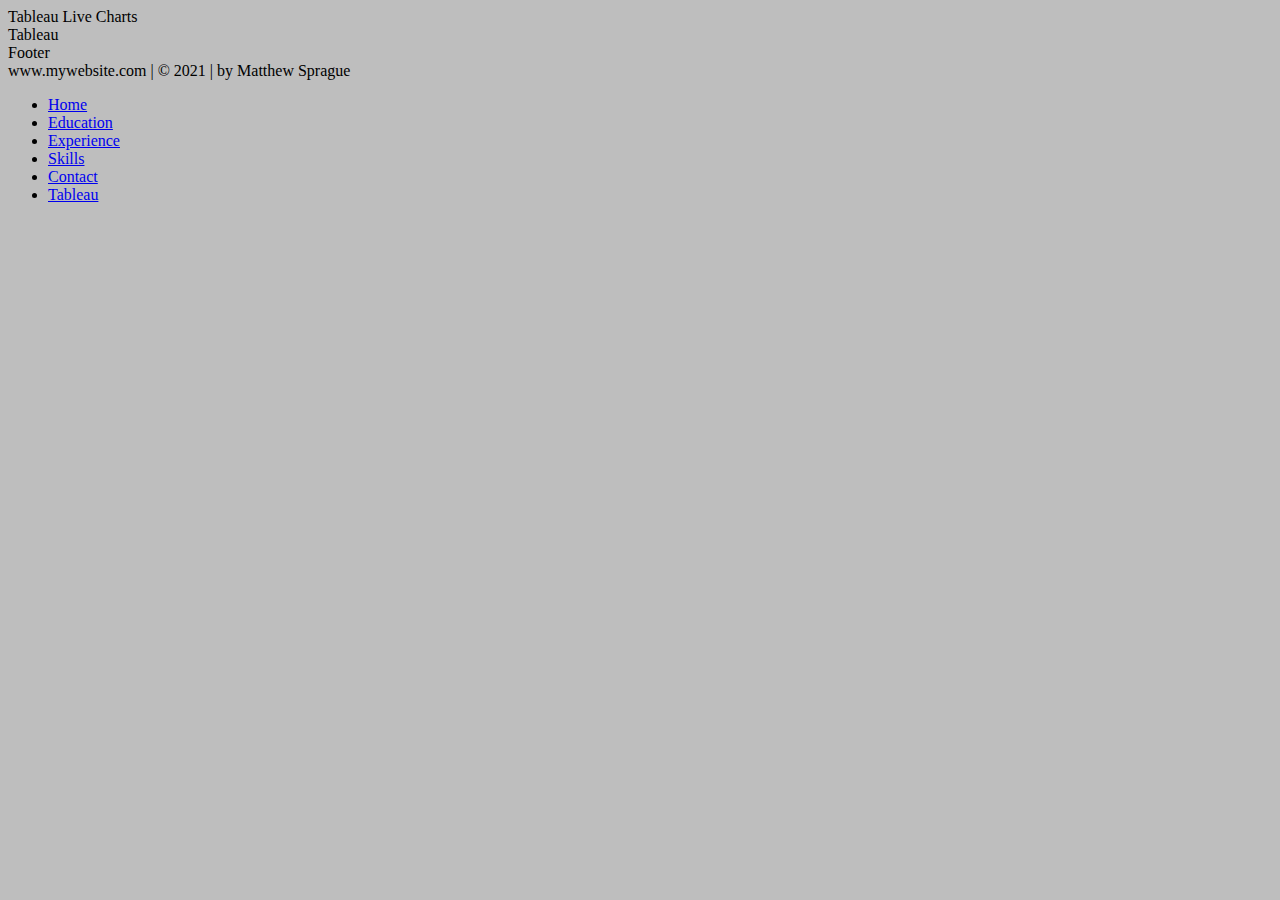
<file: tableau.html>
<!DOCTYPE html>
<html>
    <head>
        <title>Tableau-Matthew Sprague</title>
        <link href="/css/tableauStyles.css" rel="stylessheet" type="text/css">
        <link href="/css/myStyles.css" rel="stylesheet">

    </head>
    <body style="background-color: rgba(61, 59, 59, 0.333)"> 
        <div class="common header">Tableau Live Charts</div>
        <div class="common">Tableau</div>
        <div class="footer" >Footer</div>
           <footer style="text-anchor: end;"> www.mywebsite.com | &copy; 2021 | by Matthew Sprague </footer>

        <div class="collapse navbar-collapse" id="navbarResponsive">
            <ul class="navbar-nav ms-auto py-4 py-lg-0">
                <li class="nav-item"><a class="nav-link px-lg-3 py-3 py-lg-4" href="index.html">Home</a></li>
                <li class="nav-item"><a class="nav-link px-lg-3 py-3 py-lg-4" href="education.html">Education</a></li>
                <li class="nav-item"><a class="nav-link px-lg-3 py-3 py-lg-4" href="experience.html">Experience</a></li>
                <li class="nav-item"><a class="nav-link px-lg-3 py-3 py-lg-4" href="skills.html">Skills</a></li>
                <li class="nav-item"><a class="nav-link px-lg-3 py-3 py-lg-4" href="contact.html">Contact</a></li>
                <li class="nav-item"><a class="nav-link px-lg-3 py-3 py-lg-4" href="tableau.html">Tableau</a></li>
            </ul>
            <style>
                li{
                    border: rgba(123, 214, 214, 0.4);
                }
            </style>
        </div>

        </div>
        <div class='tableauPlaceholder' id='viz1639598645558' style='position: relative'>
            <object class='tableauViz'  style='display:none;'>
                <param name='host_url' value='https%3A%2F%2Fpublic.tableau.com%2F' /> 
                <param name='embed_code_version' value='3' /> 
                <param name='site_root' value='' />
                <param name='name' value='Book1webdev1&#47;Sheet1' />
                <param name='tabs' value='no' />
                <param name='toolbar' value='yes' />
                <param name='animate_transition' value='yes' />
                <param name='display_static_image' value='yes' />
                <param name='display_spinner' value='yes' />
                <param name='display_overlay' value='yes' />
                <param name='display_count' value='yes' />
                <param name='language' value='en-US' />
                <param name='filter' value='publish=yes' />
            </object>
        
        </div>                <script type='text/javascript'>                    var divElement = document.getElementById('viz1639598645558');                    var vizElement = divElement.getElementsByTagName('object')[0];                    vizElement.style.width='100%';vizElement.style.height=(divElement.offsetWidth*0.75)+'px';                    var scriptElement = document.createElement('script');                    scriptElement.src = 'https://public.tableau.com/javascripts/api/viz_v1.js';                    vizElement.parentNode.insertBefore(scriptElement, vizElement);                </script>
        
        <div class='tableauPlaceholder' id='viz1639598437394' style='position: relative'>
            <object class='tableauViz'  style='display:none;'>
                <param name='host_url' value='https%3A%2F%2Fpublic.tableau.com%2F' /> 
                <param name='embed_code_version' value='3' />
                <param name='site_root' value='' />
                <param name='name' value='ProfitinCaliforniabyMonth&#47;Sheet2' />
                <param name='tabs' value='no' />
                <param name='toolbar' value='yes' />
                <param name='animate_transition' value='yes' />
                <param name='display_static_image' value='yes' />
                <param name='display_spinner' value='yes' />
                <param name='display_overlay' value='yes' />
                <param name='display_count' value='yes' />
                <param name='language' value='en-US' />
                <param name='filter' value='publish=yes' />
            </object>
        </div>                
        <script type='text/javascript'>                    var divElement = document.getElementById('viz1639598437394');                    var vizElement = divElement.getElementsByTagName('object')[0];                    vizElement.style.width='100%';vizElement.style.height=(divElement.offsetWidth*0.75)+'px';                    var scriptElement = document.createElement('script');                    scriptElement.src = 'https://public.tableau.com/javascripts/api/viz_v1.js';                    vizElement.parentNode.insertBefore(scriptElement, vizElement);                </script>

        <div class='tableauPlaceholder' id='viz1639598906403' style='position: relative'>
            <object class='tableauViz'  style='display:none;'>
                <param name='host_url' value='https%3A%2F%2Fpublic.tableau.com%2F' /> 
                <param name='embed_code_version' value='3' /> 
                <param name='site_root' value='' />
                <param name='name' value='ProfitbyCategoryinCalifornia_16395988966600&#47;Sheet3' />
                <param name='tabs' value='no' />
                <param name='toolbar' value='yes' />
                <param name='animate_transition' value='yes' />
                <param name='display_static_image' value='yes' />
                <param name='display_spinner' value='yes' />
                <param name='display_overlay' value='yes' />
                <param name='display_count' value='yes' />
                <param name='language' value='en-US' />
                <param name='filter' value='publish=yes' />
            </object>
        </div>                
        <script type='text/javascript'>                    var divElement = document.getElementById('viz1639598906403');                    var vizElement = divElement.getElementsByTagName('object')[0];                    vizElement.style.width='100%';vizElement.style.height=(divElement.offsetWidth*0.75)+'px';                    var scriptElement = document.createElement('script');                    scriptElement.src = 'https://public.tableau.com/javascripts/api/viz_v1.js';                    vizElement.parentNode.insertBefore(scriptElement, vizElement);                </script>
        
        <div class='tableauPlaceholder' id='viz1639599152754' style='position: relative'>
            <object class='tableauViz'  style='display:none;'>
                <param name='host_url' value='https%3A%2F%2Fpublic.tableau.com%2F' /> 
                <param name='embed_code_version' value='3' /> 
                <param name='site_root' value='' />
                <param name='name' value='ProfitPredictedinCaliforniaThroughNovember&#47;Sheet4' />
                <param name='tabs' value='no' />
                <param name='toolbar' value='yes' />
                <param name='animate_transition' value='yes' />
                <param name='display_static_image' value='yes' />
                <param name='display_spinner' value='yes' />
                <param name='display_overlay' value='yes' />
                <param name='display_count' value='yes' />
                <param name='language' value='en-US' />
                <param name='filter' value='publish=yes' />
            </object>
        </div>                
        <script type='text/javascript'>                    var divElement = document.getElementById('viz1639599152754');                    var vizElement = divElement.getElementsByTagName('object')[0];                    vizElement.style.width='100%';vizElement.style.height=(divElement.offsetWidth*0.75)+'px';                    var scriptElement = document.createElement('script');                    scriptElement.src = 'https://public.tableau.com/javascripts/api/viz_v1.js';                    vizElement.parentNode.insertBefore(scriptElement, vizElement);                </script>
    
    </body>
</html>
</file>
<file: css/tableauStyles.css>
.common {
    /*background-color: #CCCCCC;
    border: solid 2px white;*/
    position: absolute;

}

.header {
    top: 5px;
    right: 5px;
    left: 5px;
    height: 100px;
    z-index: 2;
    border-bottom: solid 1px #555555;
}

.leftmenu {
    top: 114px;
    left: 5px;
    width: 100px;
    bottom: 64px;
    z-index: 1;
    padding-top: 40px;
    border-right: solid 1px #555555;
}

.mainbody {
    top: 114px;
    bottom: 64px;
    left: 114px;
    right: 114px;
    padding-right: 5px;

}

.rightmenu {
    top: 114px;
    bottom: 64px;
    right: 5px;
    width: 100px;
    border-left: solid 1px #555555;
    padding-left: 5px;
}

.footer {
    bottom: 5px;
    height: 10px;
    left: 5px;
    right: 5px;
    font-size: 8px;
    color: #555;
    text-align: center;
    position: fixed;
}

.subheader {
    float: right;
}
</file>
<file: css/myStyles.css>
p {
    font-family: papyrus;
    font-style: bold;

}

object {
    size-adjust: 50px;

}

a:hover {
    text-decoration: underline;
}

a:visited {
    color: rgb(96, 136, 211);
}
</file>
